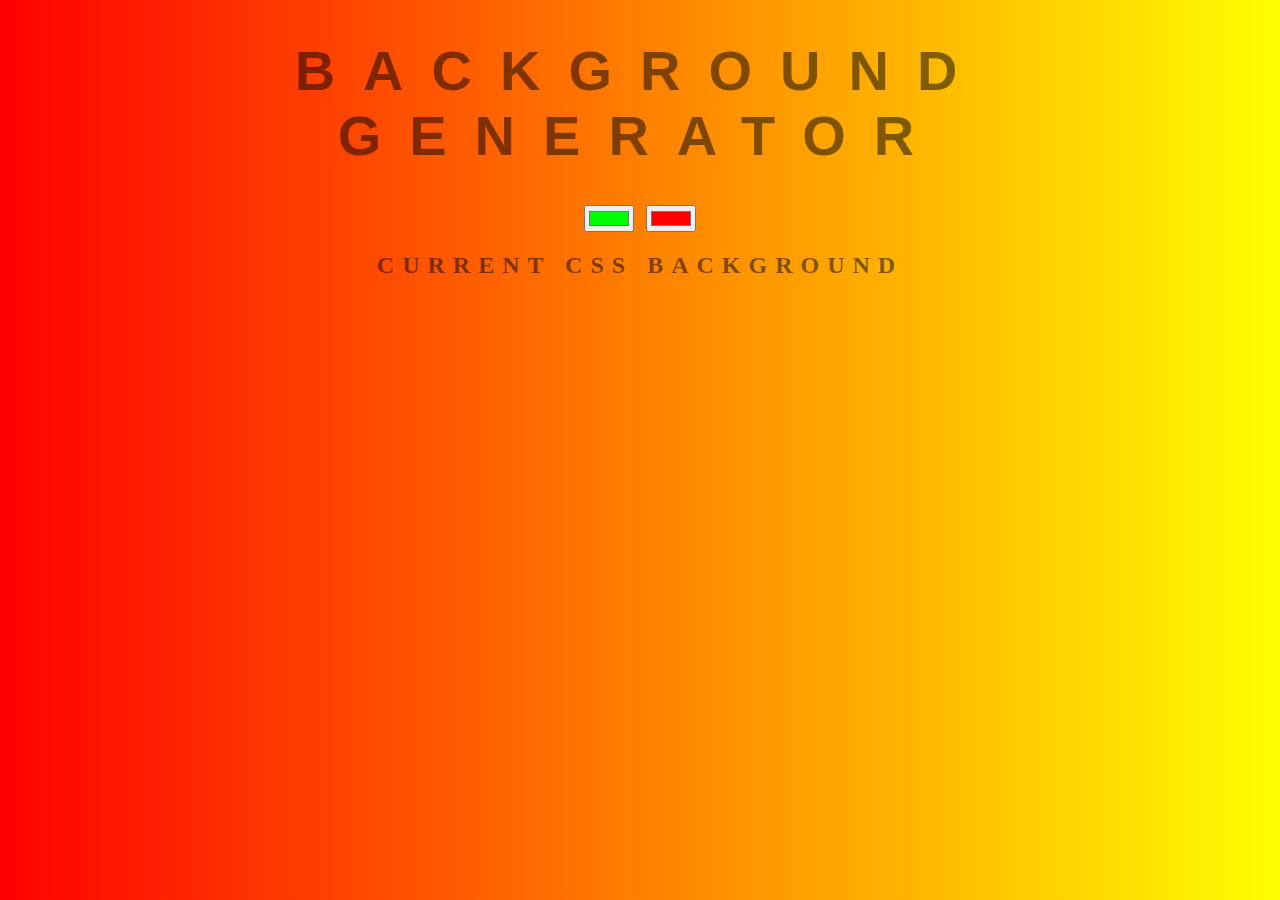
<file: Background Generator/index.html>
<!DOCTYPE html>
<html>
<head>
	<title>Gradient Background</title>
	<link rel="stylesheet" type="text/css" href="style.css">
</head>
<body id="gradient">
	<h1>Background Generator</h1>
	<input class="color1" type="color" name="color1" value="#00ff00">
	<input class="color2" type="color" name="color2" value="#ff0000">
	<h2>Current CSS Background</h2>
	<h3></h3>
	<script type="text/javascript" src="script.js"></script>
</body>
</html>
</file>
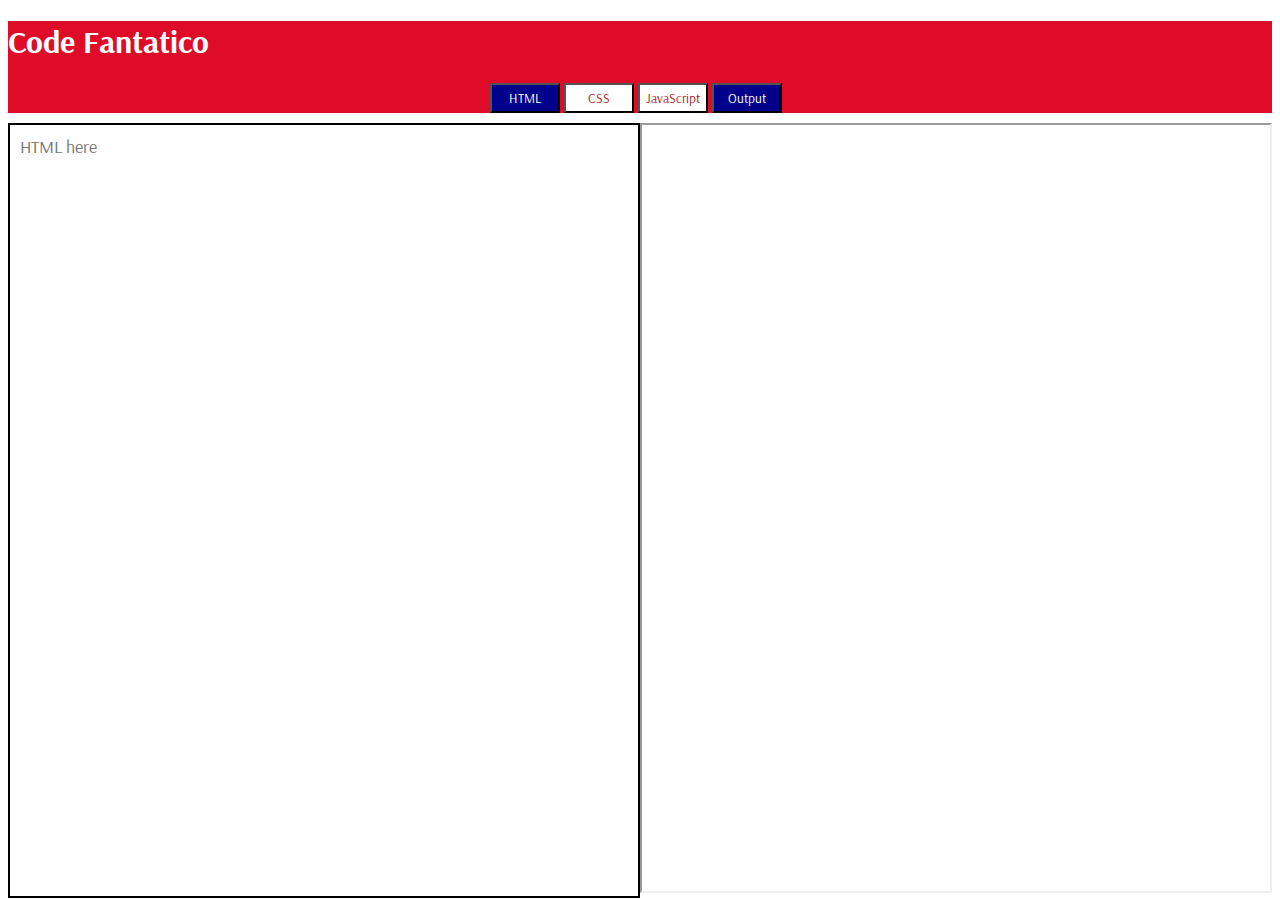
<file: Code Editor Project/index.html>
<!DOCTYPE html>
<html>
<head>
	<title>Code Editor</title>
	<meta charset="utf-8">
	<meta name="viewport" content="width = device-width, initial-scale = 1">
	<script type="text/javascript" src="jquery.min.js"></script>
	<link href="https://fonts.googleapis.com/css?family=Arsenal" rel="stylesheet">

	<style type="text/css">
		* {
			font-family: 'Arsenal', sans-serif;
			box-sizing: border-box;
		}
		#menu-container {
			background-color: rgb(222, 12, 41);

		}
		#toggle-panel {
			width: 300px;
			margin: 0px auto;
		}
		button {
			width: 70px;
			height: 30px;
			background-color: white;
			color: rgb(169, 23, 23);
		}
		.panel {
			resize: none;
		}
		.hidden {
			display: none;
		}
		textarea {
			margin-top: 10px;
			padding: 10px;
			border: 2px solid black;
			font-size: 18px;
			float: left;
		}
		#outputarea {
			float: left;
			margin-top: 10px;
		}
		.active {
			background-color: darkblue;
			color: white;
		}
		.proactive {
			background-color: lightblue;
			color: white;
		}	
	</style>

</head>
<body>
	<div id="menu-container">
		<div id="title"><h1 style="color: white;">Code Fantatico</h1></div>

		<div id="toggle-panel">
			<button id="html" class="active">HTML</button>
			<button id="css">CSS</button>
			<button id="js">JavaScript</button>
			<button id="output" class="active">Output</button>

		</div>

	</div>

	<textarea id="htmlarea" class="panel" placeholder="HTML here"></textarea>
	<textarea id="cssarea" class="panel hidden" placeholder="CSS here"></textarea>
	<textarea id="jsarea" class="panel hidden" placeholder="JavaScript here"></textarea>
	<iframe id="outputarea" class="panel"></iframe>

	<script type="text/javascript">
		$(".panel").height($(window).height() - $("#menu-container").height() - 60);
		$("#outputarea").height($(window).height() - $("#menu-container").height() - 45);
		$("#htmlarea").css('width', '50%');
		$("#outputarea").css('width', '50%');

		$("button").hover(function() {
			$(this).toggleClass('proactive');
		})

		$("button").click(function() {
			var ids = $(this).attr("id") + 'area';
			$('#' + ids).toggleClass('hidden');
			$(this).toggleClass('active');
			var num = 4 - $(".hidden").length;
			$(".panel").width($(window).width()/num - 35);
		})

		function sourceCode() {
			$("#outputarea").contents().find('html').html("<html><head><style type='text/css'>" + $("#cssarea").val() + "</style></head><body>" + $("#htmlarea").val() + "</body></html>");

			var framed = document.getElementById("outputarea").contentWindow.eval($("#jsarea").val());
		}
		sourceCode();

		$("textarea").on('paste keyup change', function() {
			sourceCode();
		})

	</script>

</body>
</html>
</file>
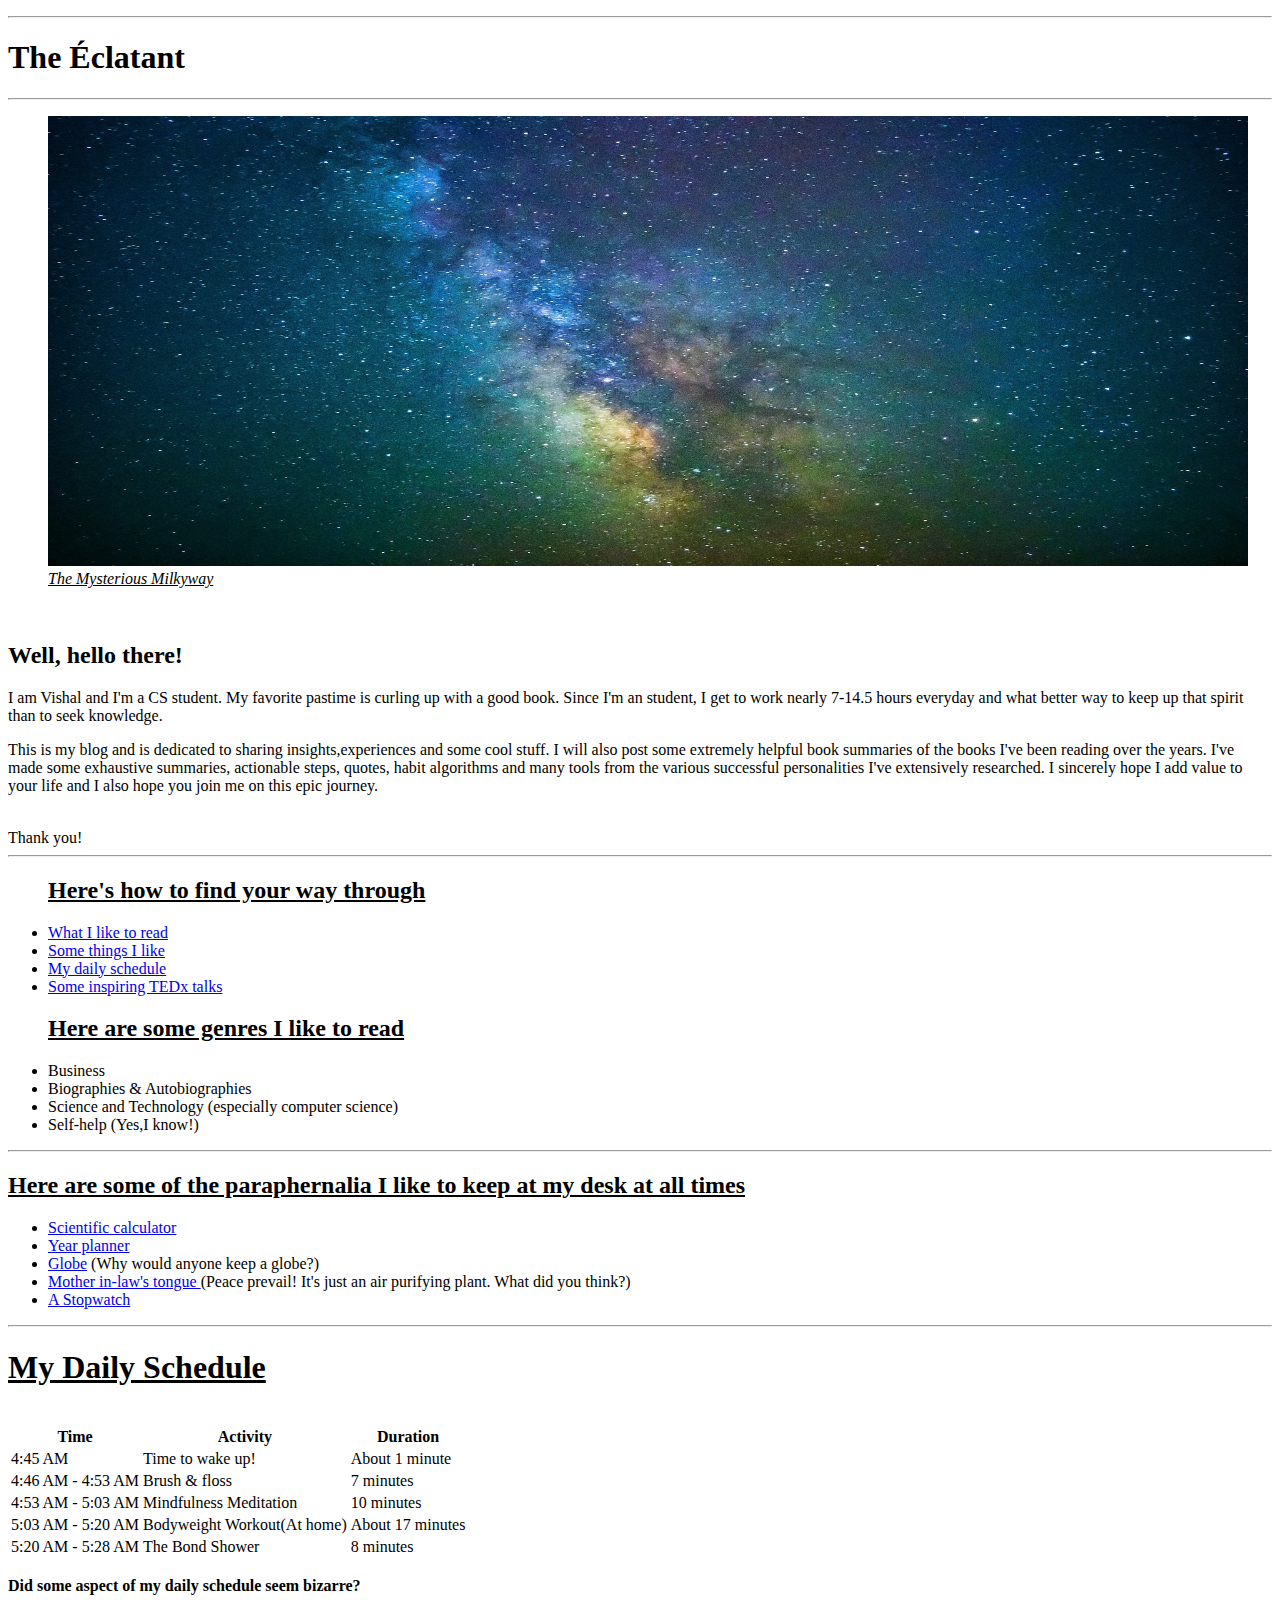
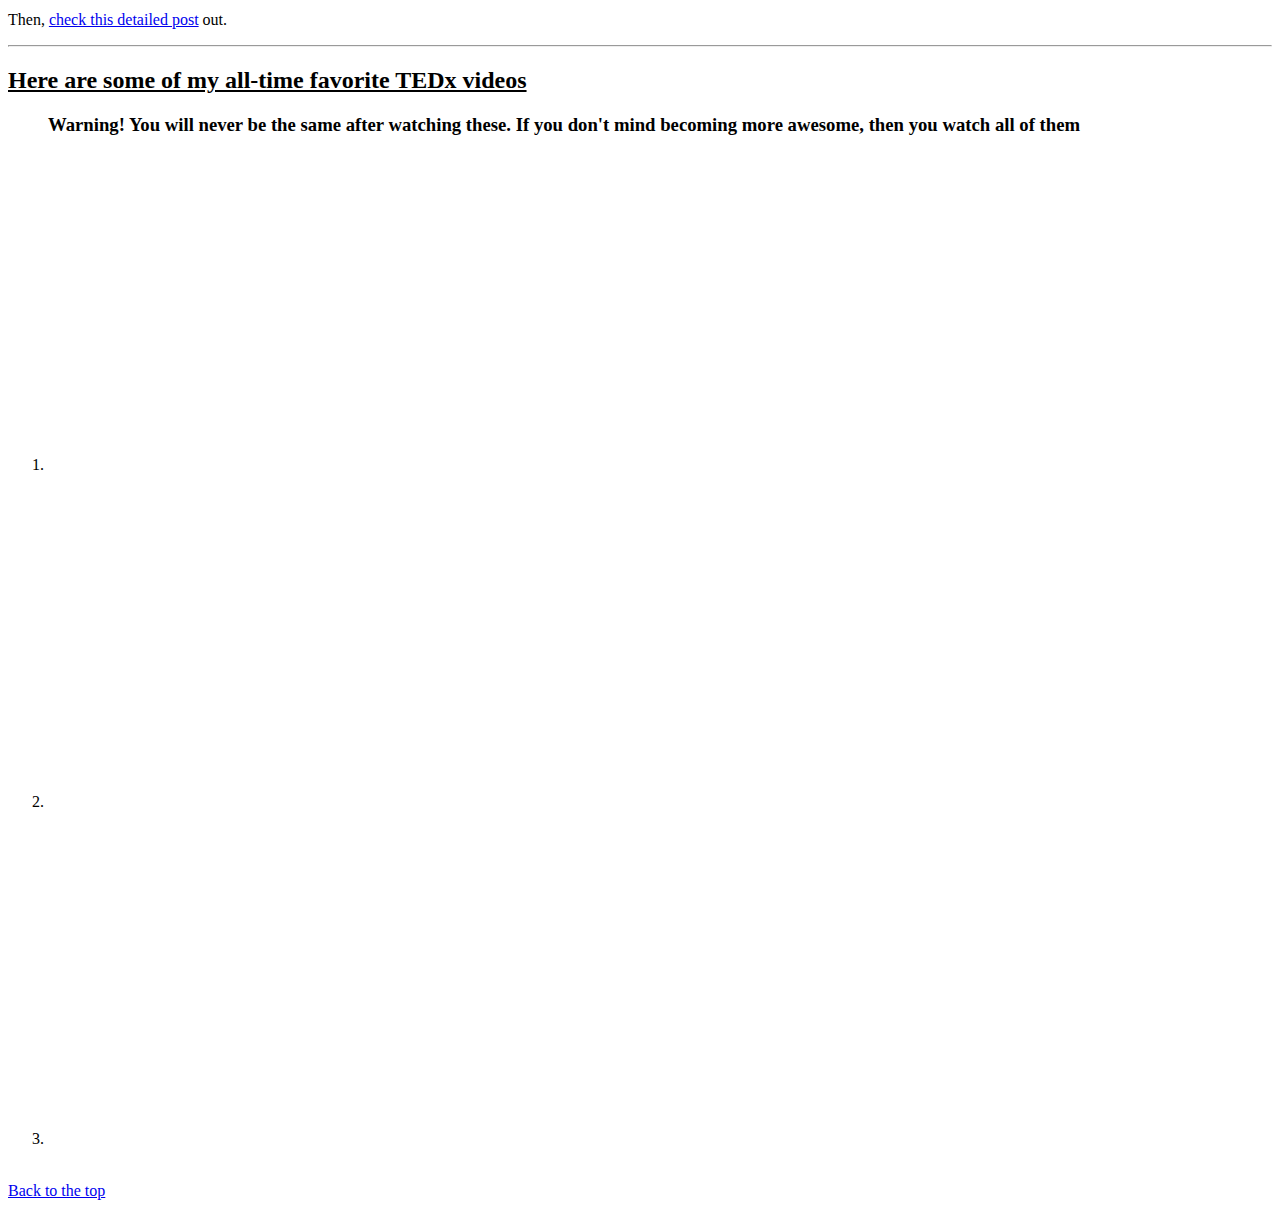
<file: 1-HTML/Blog_site.html>
<!DOCTYPE html>
<html>
<head>
	<title>The Reader</title>
	<meta charset="utf-8">
</head>
<body>
	<p id="top"><hr></p>
	<h1>The <strong>&Eacute;clatant</strong></h1>
	<hr>
	<figure>
		<img src="Milkyway.jpg" height="450" width="1200" align="under">
		<figcaption><ins><em>The Mysterious Milkyway</em><ins></figcaption>
	</figure>
	<br>
	<h2>Well, hello there!</h2>
	<p>I am Vishal and I'm a CS student. My favorite pastime is curling up with a good book. Since I'm an student, I get to work nearly 7-14.5 hours everyday and what better way to keep up that spirit than to seek knowledge.</p>
	<p>This is my blog and is dedicated to sharing insights,experiences and some cool stuff. I will also post some extremely helpful book summaries of the books I've been reading over the years. I've made some exhaustive summaries, actionable steps, quotes, habit algorithms and many tools from the various successful personalities I've extensively researched. I sincerely hope I add value to your life and I also hope you join me on this epic journey.</p><br>
	Thank you!
	<hr>
	<ul><h2><ins>Here's how to find your way through</ins></h2>
		<li><a href="#read">What I like to read</a></li>
		<li><a href="#paraphernalia">Some things I like</a></li>
		<li><a href="#schedule">My daily schedule</a></li>
		<li><a href="#ted">Some inspiring TEDx talks</a></li>
	</ul>
	<ul><p id="read"><h2><ins>Here are some genres I like to read</ins></h2></p>
		<li>Business</li>
		<li>Biographies &amp; Autobiographies</li>
		<li>Science and Technology (especially computer science)</li>
		<li>Self-help (Yes,I know!)</li>
	</ul>
	<hr>
	<p id="paraphernalia"><h2><strong><ins>Here are some of the paraphernalia I like to keep at my desk at all times</ins></strong></h2></p>
	<ul>
		<li><a href="https://www.amazon.com/Casio-FX991EX-Scientific-Calculator-192x63/dp/B011UK5DGY/ref=sr_1_2?s=office-electronics&ie=UTF8&qid=1484649807&sr=8-2&keywords=casio+fx+991+ex" target="_blank">Scientific calculator</li>
		<li><a href="https://www.amazon.com/Moleskine-Daily-Planner-Pocket-Black/dp/B015NG44GQ/ref=sr_1_5?ie=UTF8&qid=1484649869&sr=8-5&keywords=year+planner" target="_blank">Year planner</a></li>
		<li><a href="https://www.amazon.com/Stella-Nova-Political-Antique-Swivel/dp/B006CYHYMA/ref=sr_1_1?s=office-electronics&ie=UTF8&qid=1484649980&sr=8-1&keywords=desk+globe" target="_blank">Globe</a> (Why would anyone keep a globe?)</li>
		<li><a href="https://www.amazon.com/gp/slredirect/picassoRedirect.html/ref=pa_sp_atf_grocery_sr_pg1_1?ie=UTF8&adId=A0725732JWW9LP538IJ8&url=https%3A%2F%2Fwww.amazon.com%2FSnake-Plant-Mother-Tongue-unique%2Fdp%2FB00TIAJ1TO%2Fref%3Dsr_1_1%3Fs%3Dgrocery%26ie%3DUTF8%26qid%3D1484650024%26sr%3D1-1-spons%26keywords%3Dmother%2Bin-law%2527s%2Btongue%26psc%3D1&qualifier=1484650024&id=1380247375811421&widgetName=sp_atf" target="_blank">Mother in-law's tongue </a>(Peace prevail! It's just an air purifying plant. What did you think?)</li>
		<li><a href="https://www.amazon.com/Travelwey-Digital-Stopwatch-Operation-Light-Weight/dp/B0192EVY18/ref=sr_1_fkmr1_3?ie=UTF8&qid=1484650153&sr=8-3-fkmr1&keywords=geonaute+stopwatch" target="_blank">A Stopwatch</a></li>
	</ul><p id="schedule"><hr></p>
	<h1><ins>My Daily Schedule</ins></h1><br>
	<table>
		<thead>
			<tr>
				<th>Time</th>
				<th>Activity</th>
				<th>Duration</th>
			</tr>
		</thead>
		<tbody>
			<tr>
				<td>4:45 AM</td>
				<td>Time to wake up!</td>
				<td>About 1 minute</td>
			</tr>
			<tr><td>4:46 AM - 4:53 AM</td>
				<td>Brush &amp; floss</td>
				<td>7 minutes</td></tr>
			<tr><td>4:53 AM - 5:03 AM</td>
				<td>Mindfulness Meditation</td>
				<td>10 minutes</td></tr>
			<tr><td>5:03 AM - 5:20 AM</td>
				<td>Bodyweight Workout(At home)</td>
				<td>About 17 minutes</td></tr>
			<tr><td>5:20 AM - 5:28 AM</td>
				<td>The Bond Shower</td>
				<td>8 minutes</td></tr>
		</tbody>
	</table>
	<br>
	<strong>Did some aspect of my daily schedule seem bizarre?</strong>
	<p>Then, <a href="blog-site1.html">check this detailed post</a> out.</p>
	<p id="ted"><hr></p>
	<p><h2><ins>Here are some of my all-time favorite TEDx videos</ins></h2></p>
	<ol><h3>Warning! You will never be the same after watching these. If you don't mind becoming more awesome, then you watch all of them</h3>
		<li><iframe width="560" height="315" src="https://www.youtube.com/embed/0tqq66zwa7g" frameborder="0" allowfullscreen></iframe></li>
		<br>
		<li><iframe width="560" height="315" src="https://www.youtube.com/embed/36m1o-tM05g" frameborder="0" allowfullscreen></iframe></li>
		<br>
		<li><iframe width="560" height="315" src="https://www.youtube.com/embed/6P2nPI6CTlc" frameborder="0" allowfullscreen></iframe></li>
		<br>
	</ol>
	<p><a href="#top">Back to the top</a></p>

</body>
</html>
</file>
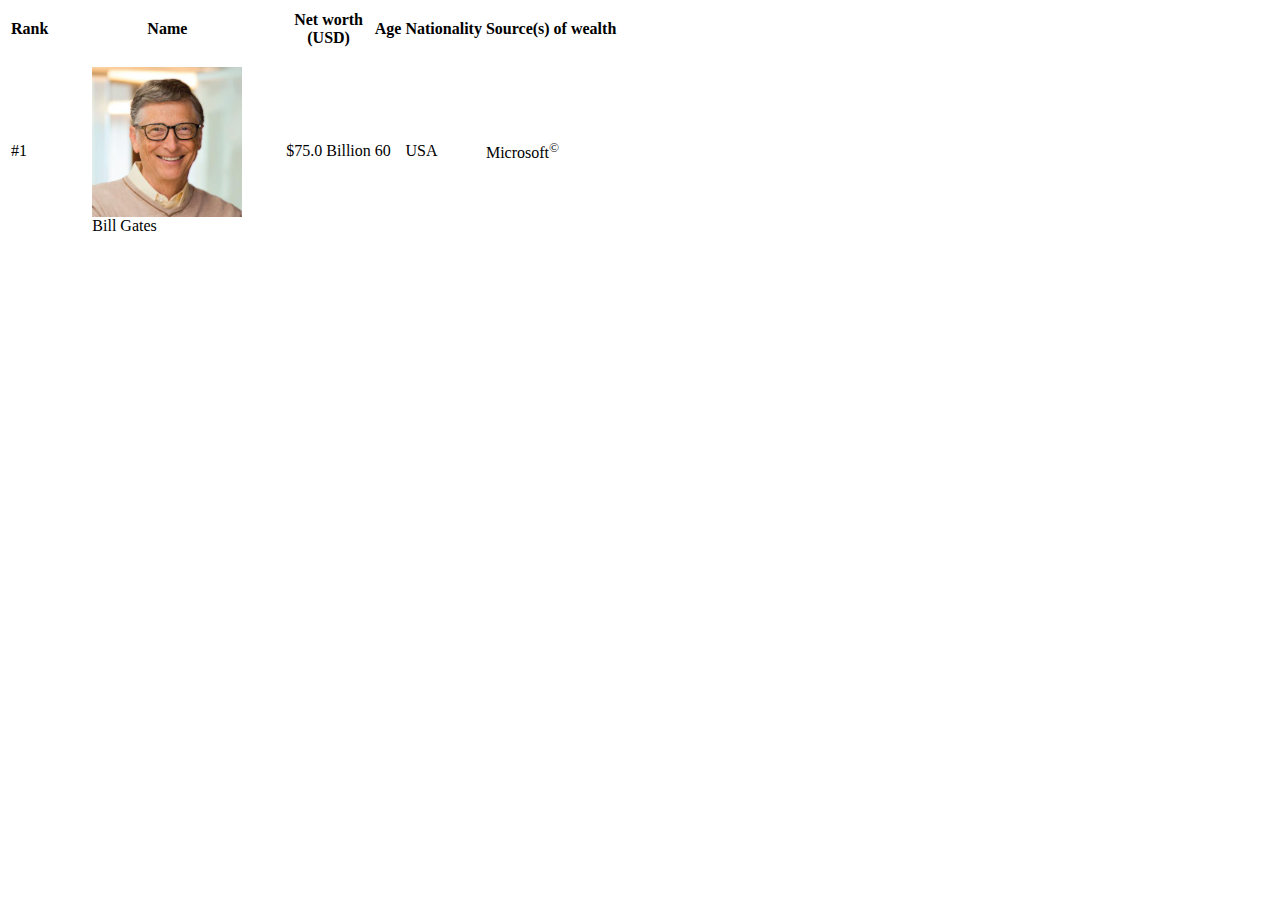
<file: 1-HTML/world's_Richest.html>
<!DOCTYPE html>
<html>
<head>
	<title>The Rich List</title>
	<meta charset="utf-8">
</head>
<body>
	<table>
		<thead>
			<tr>
				<th>Rank</th>
				<th>Name</th>
				<th>Net worth<br>(USD)</th>
				<th>Age</th>
				<th>Nationality</th>
				<th>Source(s) of wealth</th>
			</tr>
		</thead>
		<tbody>
			<tr>
				<td>#1</td>
				<td><figure>
					<img src="BillGates.jpeg" height="150" width="150" align="top">
					<figcaption>Bill Gates</figcaption></td>
				<td>$75.0 Billion</td>
				<td>60</td>
				<td>USA</td>
				<td>Microsoft<sup>&copy;</sup></td>
			</tr>
			<tr></tr>
			<tr></tr>
			<tr></tr>
			<tr></tr>
		</tbody>
	</table>
</body>
</html>
</file>
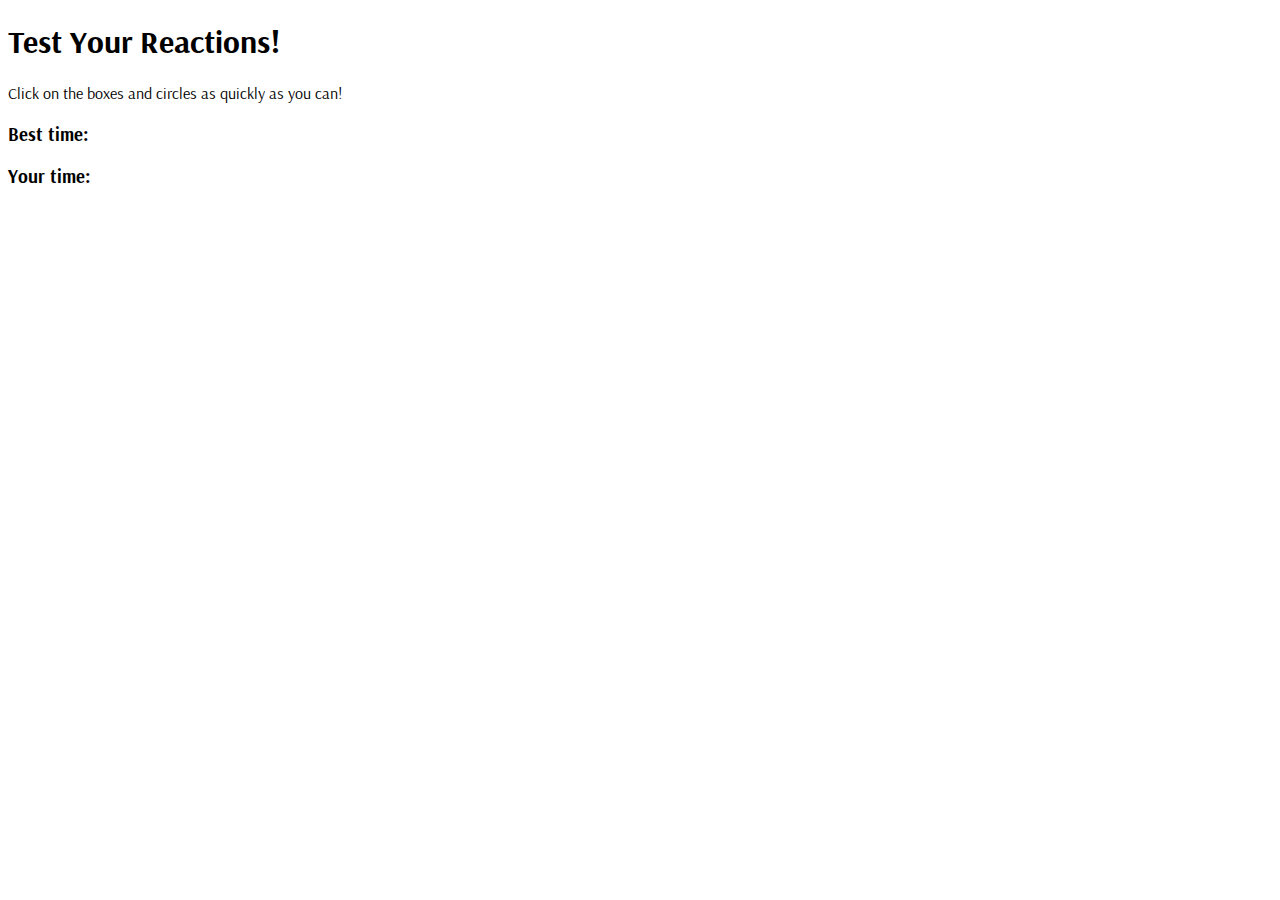
<file: 3-Javascript/ReactionTester.html>
<!DOCTYPE html>
<html>
<head>
	<title>Reaction Tester</title>
	<meta charset="utf-8">
	<link href="https://fonts.googleapis.com/css?family=Arsenal" rel="stylesheet">

	<style type="text/css">
		body {
			font-family: 'Arsenal', sans-serif;
		}
		#shapeShifter {
			height: 75px;
			width: 75px;
			display: none;
			position: relative;
				
		}

	</style>
</head>
<body>
	<h1>Test Your Reactions!</h1>
	<p>Click on the boxes and circles as quickly as you can!</p>
	<p><h3>Best time: <span id="best"></span></h3></p>
	<p id="timer"><h3>Your time: <span id="time"></span></h3></p>
	<div id="shapeShifter" style="background-color: red;"></div>
	
	<script type="text/javascript" src = "scriptGame.js"></script>

</body>
</html>
</file>
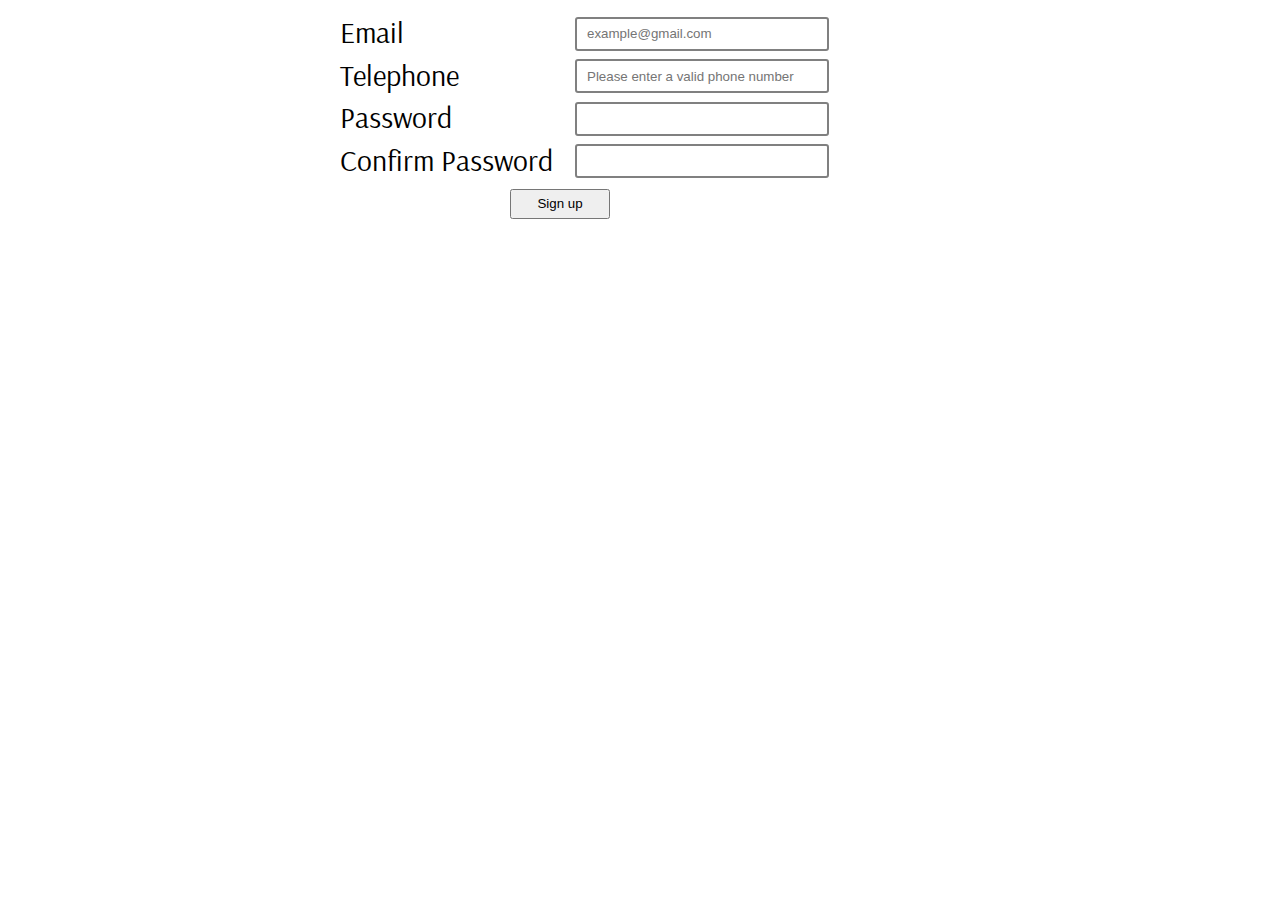
<file: 4-JQuery/OnlineForm.html>
<!DOCTYPE html>
<html>
<head>
	<title>Login form</title>
	<meta charset="utf-8">
	<link href="https://fonts.googleapis.com/css?family=Arsenal" rel="stylesheet">
	<style type="text/css">
		body {
			font-family: 'Arsenal', sans-serif;
			box-sizing: border-box;
			font-size: 1.85em;
		}
		input {
			height: 30px;
			width: 230px;
			padding: 0 10px; 
			border-radius: 3px;
			border: 2px grey solid;
			margin-left: 5px;

		}

		label {
			float: left;
			position: relative;
			top: 5px;
			width: 230px;
			
		}
		.container{
			width: 600px;
			margin: 0 auto;
		}
		#signup {
			width: 100px;
			height: 30px;
			position: relative;
			left: 170px;
		}
		#error {
			color: rgb(169, 23, 23);
			font-size: 0.75em !important;  
		}
		#success {
			color: green;
			display: none;
			font-size: 0.75em !important;
		}

	</style>
	<script type="text/javascript" src = "jquery.min.js"></script>
</head>
<body>

	<div class="container" id="error"></div>
	<div class="container" id="success">Success! You did it.</div>
	
	<div class="container">
	<label for="email">Email</label>
	<input type="text" name="email" id="email" placeholder="example@gmail.com">
	</div>

	<div class="container">
	<label for="telephone">Telephone</label>
	<input type="text" name="telephone" id="telephone" placeholder="Please enter a valid phone number">
	</div>

	<div class="container">
	<label for="password">Password</label>
	<input type="password" name="password" id="password">
	</div>

	<div class="container">
	<label for="confirmpassword" class="password">Confirm Password</label>
	<input type="password" name="confirm password" id="passwordconfirm">
	<div class="password-meter">
		<div class="password-meter-message"> </div>
		<div class="password-meter-bg">
			<div class="password-meter-bar"></div>
		</div>
	</div>
	</div>

	<div class="container">
	<button id="signup">Sign up</button>
	</div>

	<script type="text/javascript">
		
		function isEmail(email) {
  		var regex = /^([a-zA-Z0-9_.+-])+\@(([a-zA-Z0-9-])+\.)+([a-zA-Z0-9]{2,4})+$/;
  		return regex.test(email);
		}
		

		$("#signup").click(function(){
			var missing = '';
			var error = '';


			if ($("#email").val() == "") {
				missing += '<br>email';
			}
			if ($("#telephone").val() == "") {
				missing += '<br>Telephone number';
			}
			if ($("#password").val() == "") {
				missing += '<br>Password';
			}
			if ($("#passwordconfirm").val() == "") {
				missing += '<br>Confirm Password';
			}
			if (missing != '') {
				error += "<p><ins>The following field(s) are missing: </ins>" + missing;
			}

			if (isEmail($("#email").val()) == false) {
				error += "<p>Your email is not valid</p>"
			}

			if ($.isNumeric($("#telephone").val()) == false) {
				error += "<p>Your telephone number is not valid</p>";
			}

			if ($("#passwordconfirm").val() != $("#password").val()) {
				error += "<p>Your passwords don't match</p>"
			}
			if (error != '') {
				$("#error").html(error);
			}
			else {
				$("#success").css("display", "block")
				$("#error").hide();
			}

			})

		

	</script>

</body>
</html>
</file>
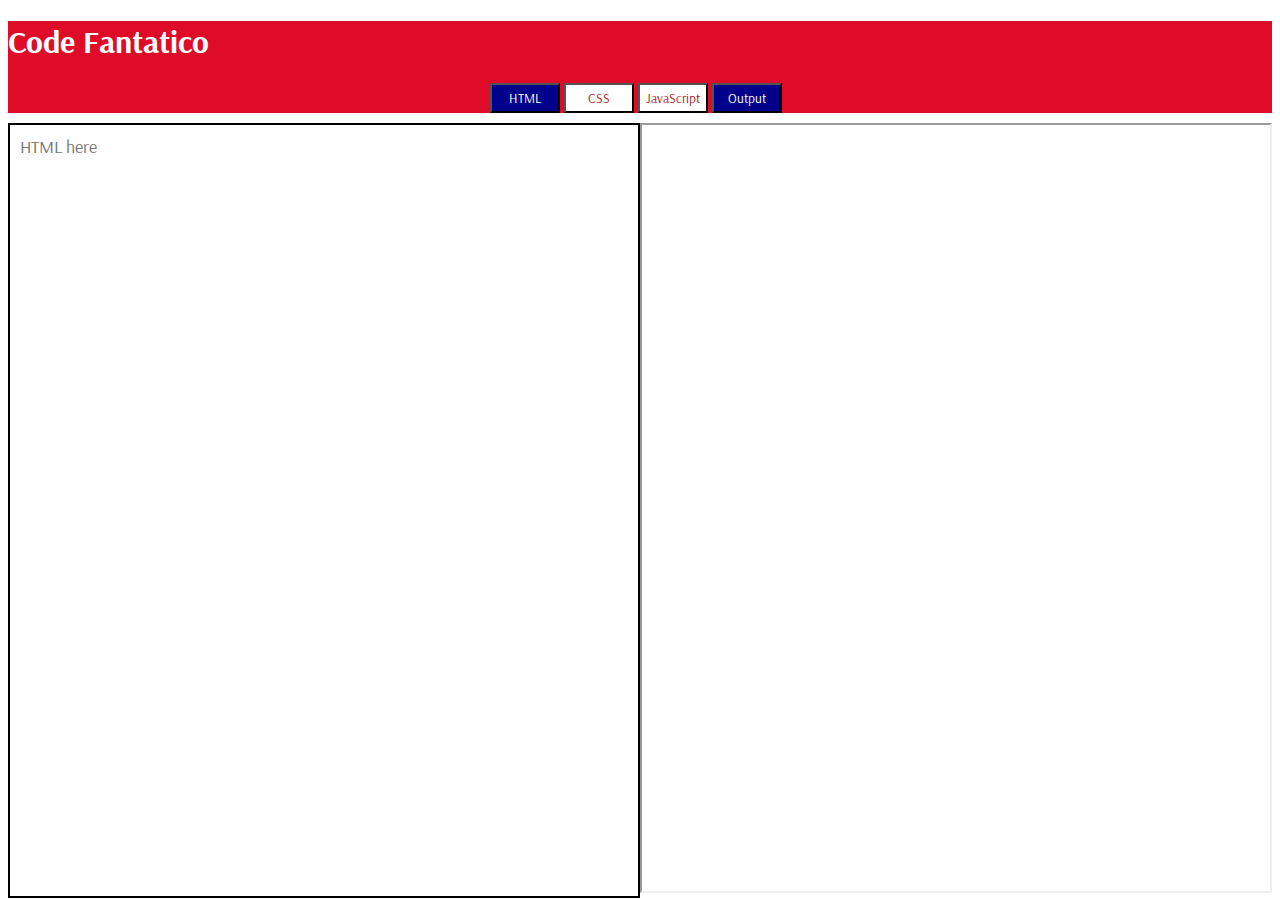
<file: Code Editor Project/Code Fantatico.html>
<!DOCTYPE html>
<html>
<head>
	<title>Code Editor</title>
	<meta charset="utf-8">
	<meta name="viewport" content="width = device-width, initial-scale = 1">
	<script type="text/javascript" src="jquery.min.js"></script>
	<link href="https://fonts.googleapis.com/css?family=Arsenal" rel="stylesheet">

	<style type="text/css">
		* {
			font-family: 'Arsenal', sans-serif;
			box-sizing: border-box;
		}
		#menu-container {
			background-color: rgb(222, 12, 41);

		}
		#toggle-panel {
			width: 300px;
			margin: 0px auto;
		}
		button {
			width: 70px;
			height: 30px;
			background-color: white;
			color: rgb(169, 23, 23);
		}
		.panel {
			resize: none;
		}
		.hidden {
			display: none;
		}
		textarea {
			margin-top: 10px;
			padding: 10px;
			border: 2px solid black;
			font-size: 18px;
			float: left;
		}
		#outputarea {
			float: left;
			margin-top: 10px;
		}
		.active {
			background-color: darkblue;
			color: white;
		}
		.proactive {
			background-color: lightblue;
			color: white;
		}	
	</style>

</head>
<body>
	<div id="menu-container">
		<div id="title"><h1 style="color: white;">Code Fantatico</h1></div>

		<div id="toggle-panel">
			<button id="html" class="active">HTML</button>
			<button id="css">CSS</button>
			<button id="js">JavaScript</button>
			<button id="output" class="active">Output</button>

		</div>

	</div>

	<textarea id="htmlarea" class="panel" placeholder="HTML here"></textarea>
	<textarea id="cssarea" class="panel hidden" placeholder="CSS here"></textarea>
	<textarea id="jsarea" class="panel hidden" placeholder="JavaScript here"></textarea>
	<iframe id="outputarea" class="panel"></iframe>

	<script type="text/javascript">
		$(".panel").height($(window).height() - $("#menu-container").height() - 60);
		$("#outputarea").height($(window).height() - $("#menu-container").height() - 45);
		$("#htmlarea").css('width', '50%');
		$("#outputarea").css('width', '50%');

		$("button").hover(function() {
			$(this).toggleClass('proactive');
		})

		$("button").click(function() {
			var ids = $(this).attr("id") + 'area';
			$('#' + ids).toggleClass('hidden');
			$(this).toggleClass('active');
			var num = 4 - $(".hidden").length;
			$(".panel").width($(window).width()/num - 35);
		})

		function sourceCode() {
			$("#outputarea").contents().find('html').html("<html><head><style type='text/css'>" + $("#cssarea").val() + "</style></head><body>" + $("#htmlarea").val() + "</body></html>");

			var framed = document.getElementById("outputarea").contentWindow.eval($("#jsarea").val());
		}
		sourceCode();

		$("textarea").on('paste keyup change', function() {
			sourceCode();
		})

	</script>

</body>
</html>
</file>
<file: Background Generator/style.css>
body {
	font: 'Raleway', sans-serif;
    color: rgba(0,0,0,.5);
    text-align: center;
    text-transform: uppercase;
    letter-spacing: .5em;
    top: 15%;
	background: linear-gradient(to right, red , yellow); /* Standard syntax */
}

h1 {
    font: 600 3.5em 'Raleway', sans-serif;
    color: rgba(0,0,0,.5);
    text-align: center;
    text-transform: uppercase;
    letter-spacing: .5em;
    width: 100%;
}

h3 {
	font: 900 1em 'Raleway', sans-serif;
    color: rgba(0,0,0,.5);
    text-align: center;
    text-transform: none;
    letter-spacing: 0.01em;

}
</file>
